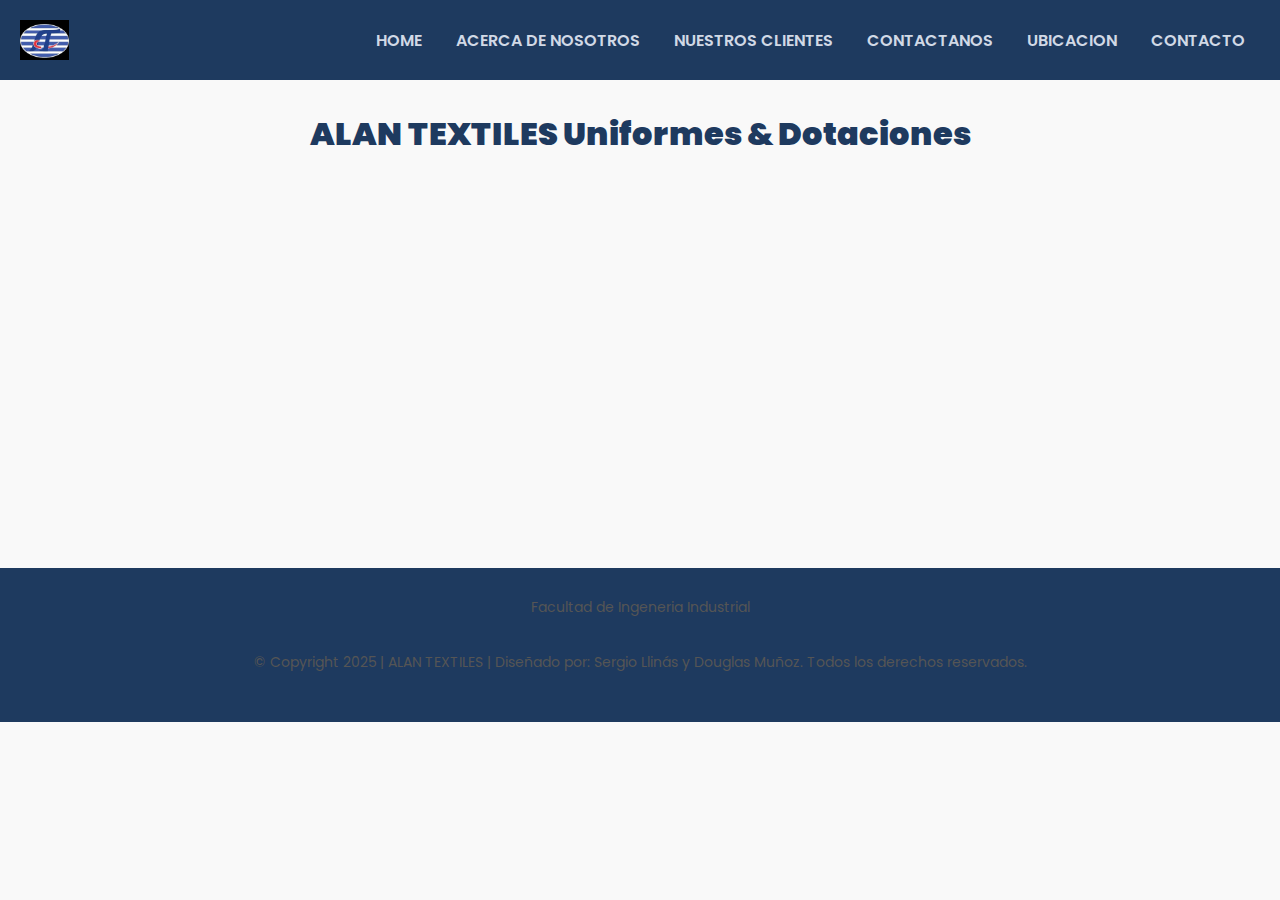
<file: index.html>
<!DOCTYPE html>
<html lang="es">
<head>
    <meta charset="UTF-8">
    <meta name="viewport" content="width=device-width, initial-scale=1.0">
    <title>ALAN TEXTILES</title>
    <link rel="icon"href="Images/ALAN2025.ico">
    <link rel="stylesheet"href="CSS/style.css">
</head>
<body>
     <header>
        <div class="logo">
            <img src="Images/Logo ALAN TEXTILES 2025-1.jpg" alt="logo"> 
        </div>
        <nav>
            <a href="index.html" class="nav-link">HOME</a>
            <a href="indexadn.html" class="nav-link">ACERCA DE NOSOTROS</a>
            <a href="indexnc.html" class="nav-link">NUESTROS CLIENTES</a>
            <a href="indexap.html" class="nav-link">CONTACTANOS</a>
            <a href="indexub.html" class="nav-link">UBICACION</a>
            <a href="indexcon.html" class="nav-link">CONTACTO</a>
        </nav>  
    </header>     
    
    <h1><strong>ALAN TEXTILES Uniformes & Dotaciones</strong></h1>

    <iframe width="600" height="300" 
    style="display: block; margin: 0 auto; border-radius: 15px;" src="https://www.youtube.com/embed/gXFtI_nQ49o?si=j8APaCkuVY1mANRJ" title="Estudia Ingeniería Industrial" frameborder="0" allow="accelerometer; autoplay; clipboard-write; encrypted-media; gyroscope; picture-in-picture; web-share" referrerpolicy="strict-origin-when-cross-origin" allowfullscreen>
    </iframe>
    <br>
    <br>
</body>
<footer class="pie-pagina">
    <p style="text-align: center">Facultad de Ingeneria Industrial</p>
    <p style="text-align: center">© Copyright 2025 | ALAN TEXTILES | Diseñado por: Sergio Llinás y Douglas Muñoz. Todos los derechos reservados.</p>
</footer>
</html>
</file>
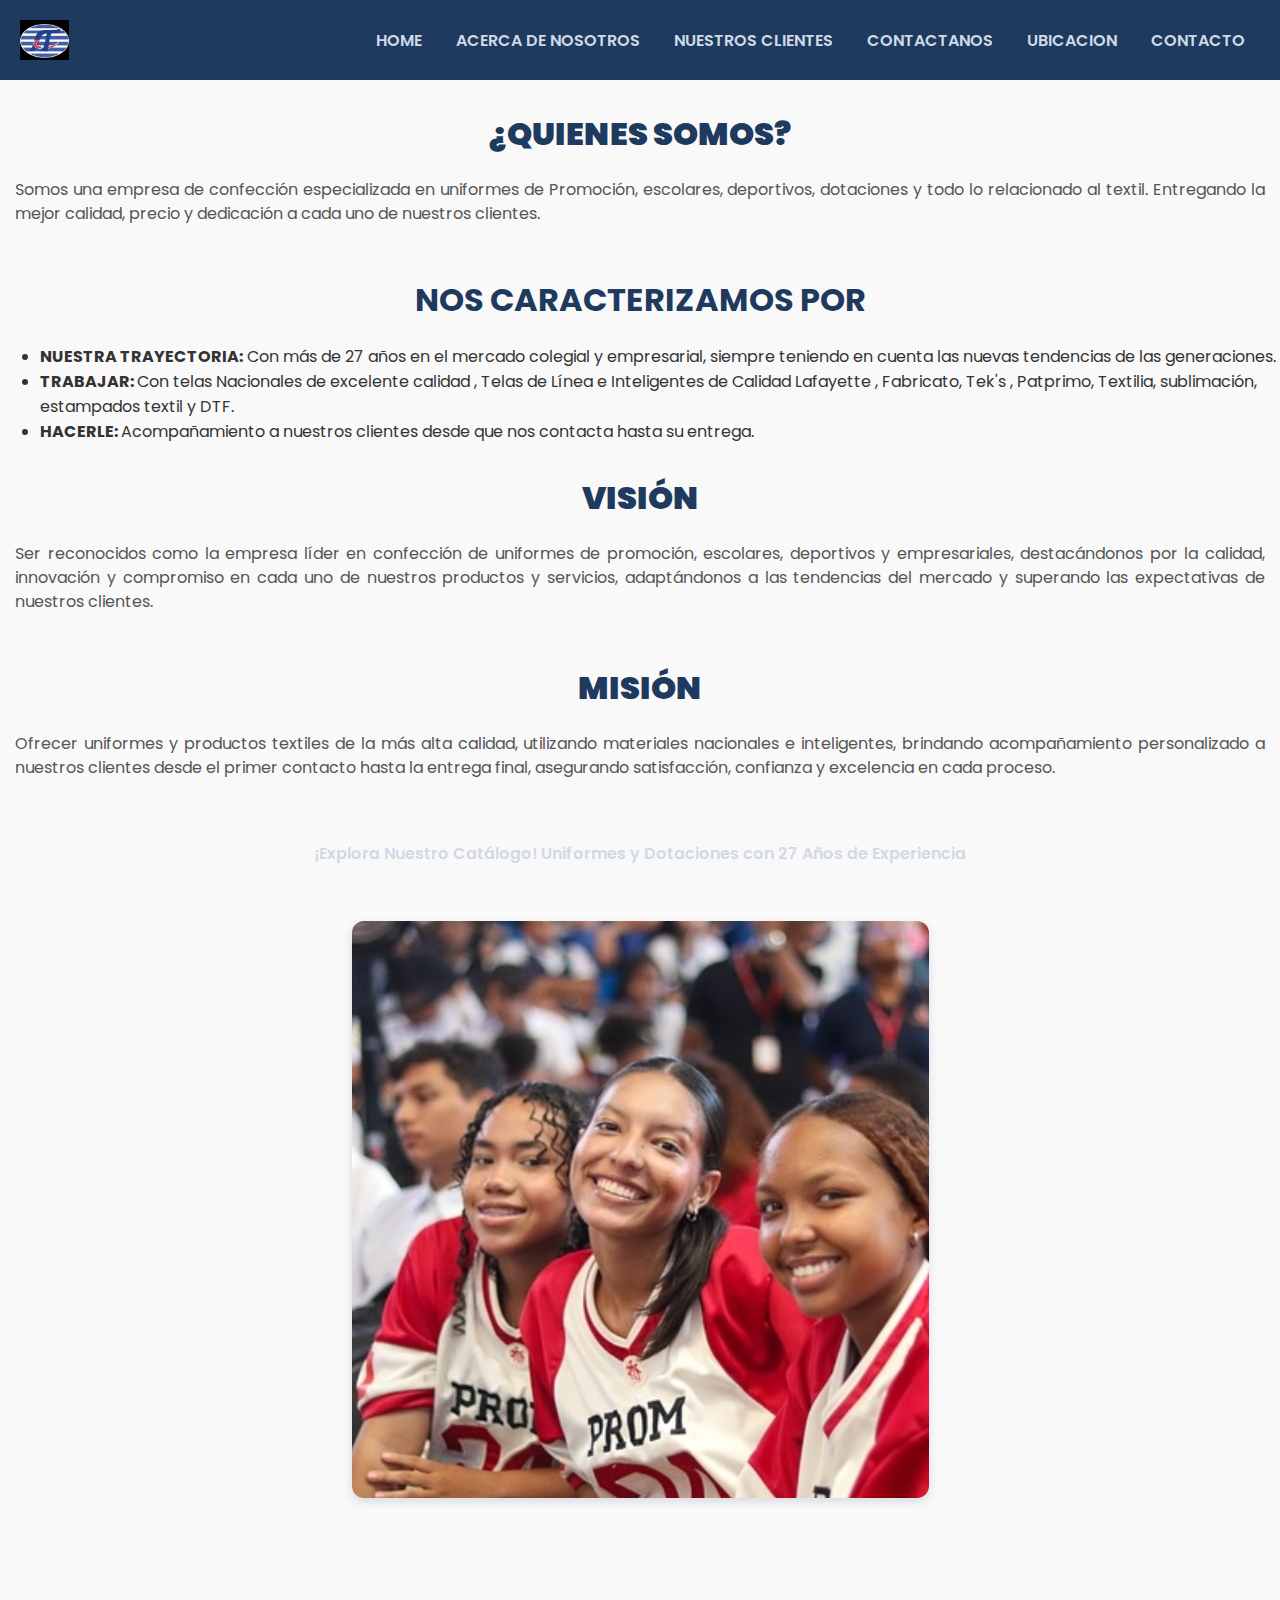
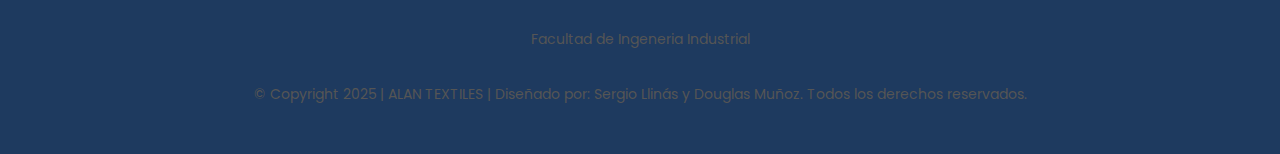
<file: indexadn.html>
<!DOCTYPE html>
<html lang="es">
<head>
    <meta charset="UTF-8">
    <meta name="viewport" content="width=device-width, initial-scale=1.0">
    <title>ALAN TEXTILES</title>
    <link rel="icon"href="Images/ALAN2025.ico">
    <link rel="stylesheet"href="CSS/style.css">
</head>
<body>
     <header>
        <div class="logo">
            <img src="Images/Logo ALAN TEXTILES 2025-1.jpg" alt="logo"> 
        </div>
        <nav>
            <a href="index.html" class="nav-link">HOME</a>
            <a href="indexadn.html" class="nav-link">ACERCA DE NOSOTROS</a>
            <a href="indexnc.html" class="nav-link">NUESTROS CLIENTES</a>
            <a href="indexap.html" class="nav-link">CONTACTANOS</a>
            <a href="indexub.html" class="nav-link">UBICACION</a>
            <a href="indexcon.html" class="nav-link">CONTACTO</a>
        </nav>  
    </header>   
    <h1><strong>¿QUIENES SOMOS?</strong></h1>
    <p>Somos una empresa de confección especializada en uniformes de Promoción, escolares, deportivos, dotaciones y todo lo relacionado al textil. Entregando la mejor calidad, precio y dedicación a cada uno de nuestros clientes.</p>
    <h1>NOS CARACTERIZAMOS POR</h1>
    <ul>
        <li><strong>NUESTRA TRAYECTORIA:</strong> Con más de 27 años en el mercado colegial y empresarial, siempre teniendo en cuenta las nuevas tendencias de las generaciones.​</li>
        <li><strong>TRABAJAR: </strong> Con telas Nacionales de excelente calidad , Telas de Línea e Inteligentes de Calidad Lafayette , Fabricato, Tek's , Patprimo, Textilia, sublimación, estampados textil y DTF.</li>
        <li><strong>HACERLE: </strong> Acompañamiento a nuestros clientes desde que nos contacta hasta su entrega.​
    </ul>
    <h1><strong>VISIÓN</strong></h1>
    <p>Ser reconocidos como la empresa líder en confección de uniformes de promoción, escolares, deportivos y empresariales, destacándonos por la calidad, innovación y compromiso en cada uno de nuestros productos y servicios, adaptándonos a las tendencias del mercado y superando las expectativas de nuestros clientes.</p>
    <h1><strong>MISIÓN</strong></h1>
    <p>Ofrecer uniformes y productos textiles de la más alta calidad, utilizando materiales nacionales e inteligentes, brindando acompañamiento personalizado a nuestros clientes desde el primer contacto hasta la entrega final, asegurando satisfacción, confianza y excelencia en cada proceso.</p>
    <br>
        <nav style="text-align: center">
        <a href= "Iconos/ALAN TEXTILES.pdf" target="_blank">¡Explora Nuestro Catálogo! Uniformes y Dotaciones con 27 Años de Experiencia</a></li>
        </nav>
    <br>
        <div class="imagen-debajo">
            <img src="Images/foto 40.jpg" alt="foto1">
        </div>
    <br>
</body>
<footer class="pie-pagina">
    <p style="text-align: center">Facultad de Ingeneria Industrial</p>
    <p style="text-align: center">© Copyright 2025 | ALAN TEXTILES | Diseñado por: Sergio Llinás y Douglas Muñoz. Todos los derechos reservados.</p>
</footer>
</html>
</file>
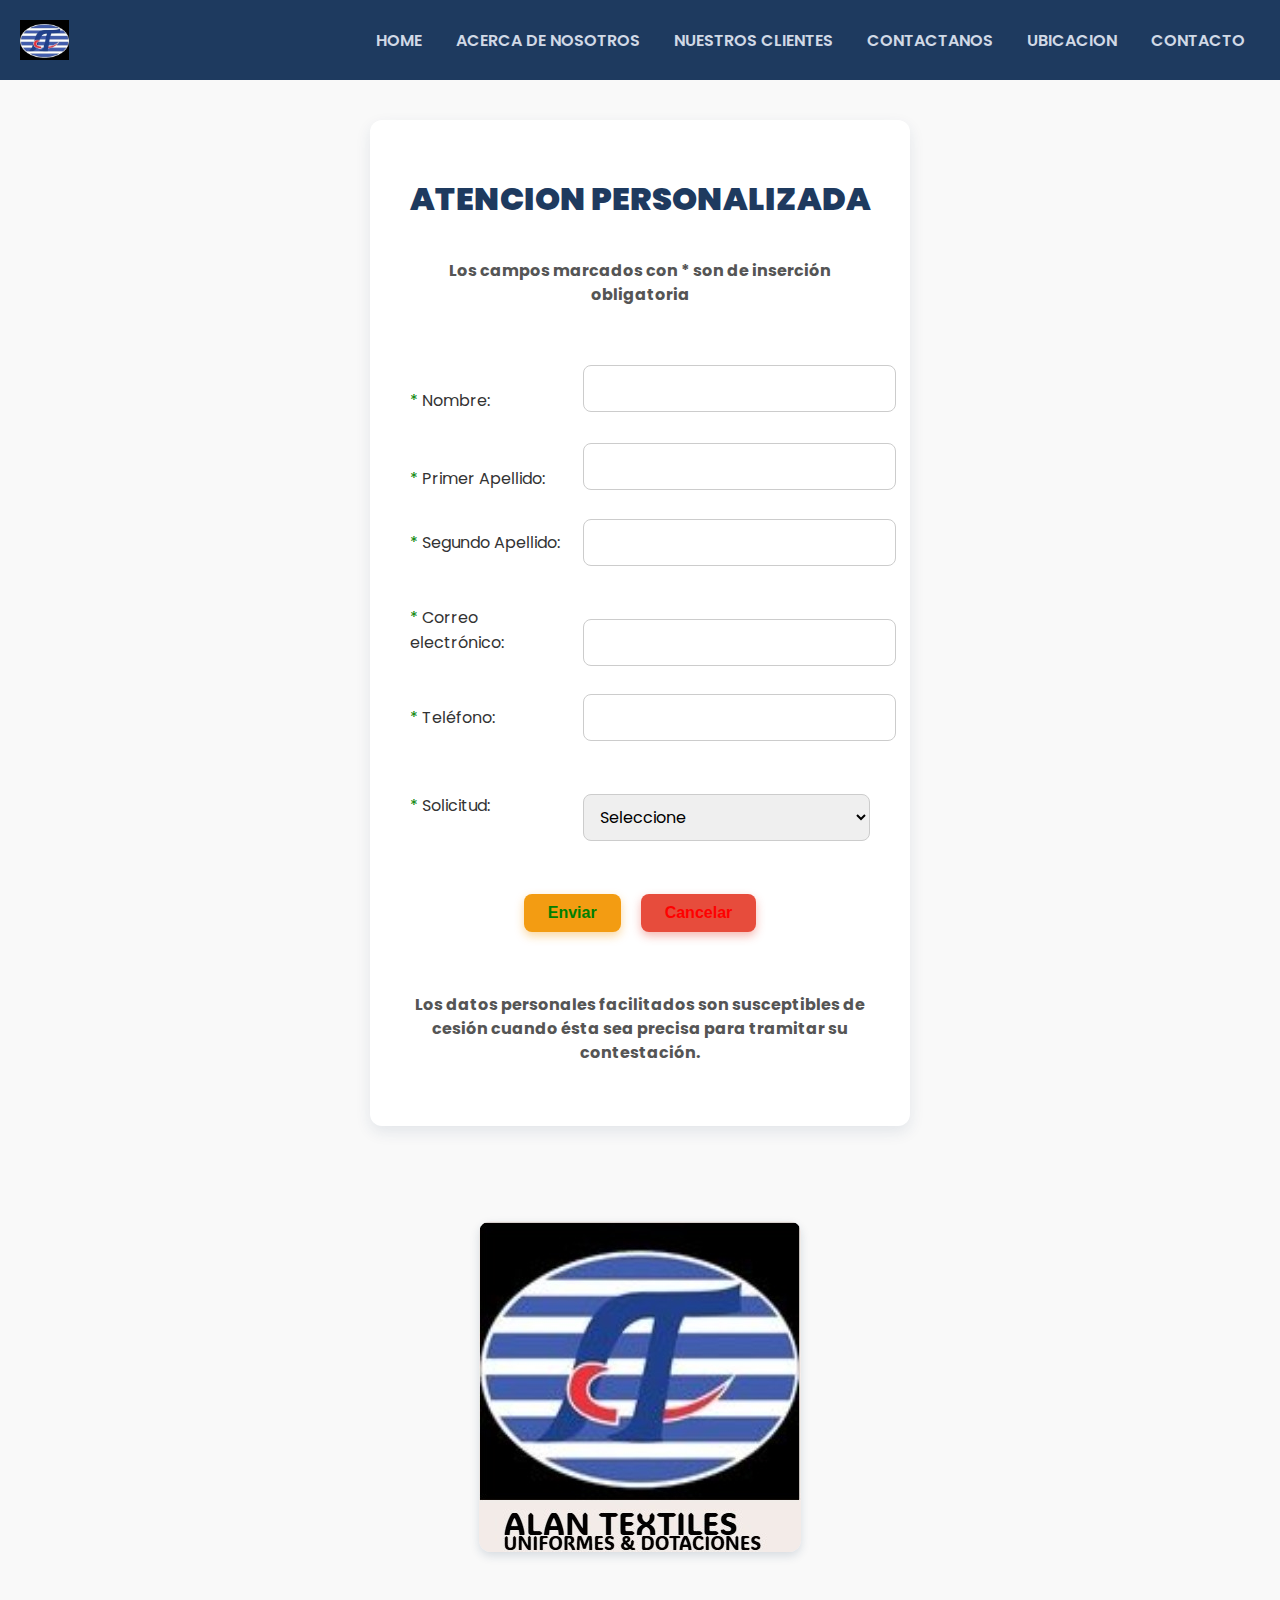
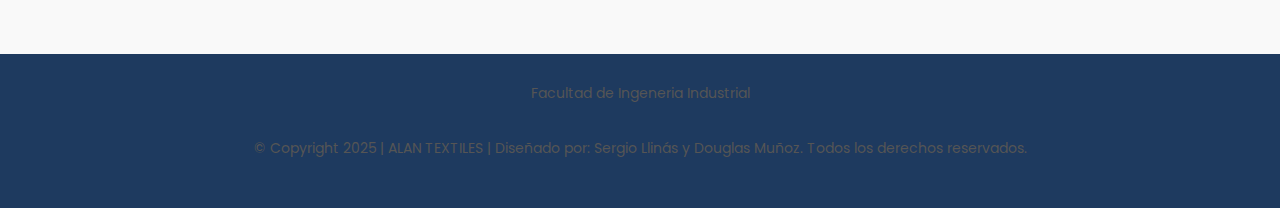
<file: indexap.html>
<!DOCTYPE html>
<html lang="en">
<head>
    <meta charset="UTF-8">
    <meta name="viewport" content="width=device-width, initial-scale=1.0">
    <title>ALAN TEXTILES</title>
    <link rel="icon"href="Images/ALAN2025.ico">
    <link rel="stylesheet"href="CSS/style.css">
    <script>
        function mostrarFelicidades(event) {
            event.preventDefault(); // Evita que el formulario se envíe y recargue la página
            alert("¡Felicidades! Formulario enviado correctamente.");
        }
    </script>
</head>
<body>
    <header>
        <div class="logo">
            <img src="Images/Logo ALAN TEXTILES 2025-1.jpg" alt="logo"> 
        </div>
        <nav>
            <a href="index.html" class="nav-link">HOME</a>
            <a href="indexadn.html" class="nav-link">ACERCA DE NOSOTROS</a>
            <a href="indexnc.html" class="nav-link">NUESTROS CLIENTES</a>
            <a href="indexap.html" class="nav-link">CONTACTANOS</a>
            <a href="indexub.html" class="nav-link">UBICACION</a>
            <a href="indexcon.html" class="nav-link">CONTACTO</a>
        </nav>  
    </header>   
    <div class="form-container">
        <h1 style="text-align: center"><strong>ATENCION PERSONALIZADA</strong></h1>
        <fieldset>
            <form id="miFormulario" onsubmit="mostrarFelicidades(event)">
                <p style="text-align: center"><strong>Los campos marcados con * son de inserción obligatoria</strong></p>
                <table>
                    <tr>
                        <td><br><span style="color: green"> * </span> Nombre:</td>
                        <td><input type="text" required></td>
                    </tr>
                    <tr>
                        <td><br><span style="color: green"> * </span> Primer Apellido:</td>
                        <td><input type="text" required></td>
                    </tr>
                    <tr>
                        <td><span style="color: green"> * </span> Segundo Apellido:</td>
                        <td><input type="text"></td>
                    </tr>
                    <tr>
                        <td><span style="color: green"> * </span> Correo electrónico:</td>
                        <td><br><input type="email" required></td>
                    </tr>
                    <tr>
                        <td><span style="color: green"> * </span> Teléfono:</td>
                        <td><input type="text"></td>
                    </tr>
                    <tr>
                        <td><span style="color: green"> * </span> Solicitud:</td>
                        <td>
                            <br>
                            <select name="opcion">
                                <option value="">Seleccione</option>
                                <option value="industrial">CATALOGO</option>
                                <option value="industrial">COTIZACION</option>
                                <option value="industrial">HABLAR CON UN ASESOR</option>
                            </select>
                        </td>                        
                    </tr>
                    <tr>
                        <td colspan="2" style="text-align: center;">
                            <br>
                            <button style="color: green"; type="submit">Enviar</button>
                            <button style="color: red"; type="reset">Cancelar</button>
                        </td>
                    </tr> 
                </table>
                <br>
                <p style="text-align: center"><strong>Los datos personales facilitados son susceptibles de cesión cuando ésta sea precisa para tramitar su contestación.</strong></p>
            </form>
        </fieldset>
    </div>

    <br>
        <div class="imagen-debajo">
            <img src="Images/ALANTEXTILES.jpg" alt="foto1">
        </div>
    <br>
</body>

<footer class="pie-pagina">
    <p style="text-align: center">Facultad de Ingeneria Industrial</p>
    <p style="text-align: center">© Copyright 2025 | ALAN TEXTILES | Diseñado por: Sergio Llinás y Douglas Muñoz. Todos los derechos reservados.</p>
</footer>
</html>
</file>
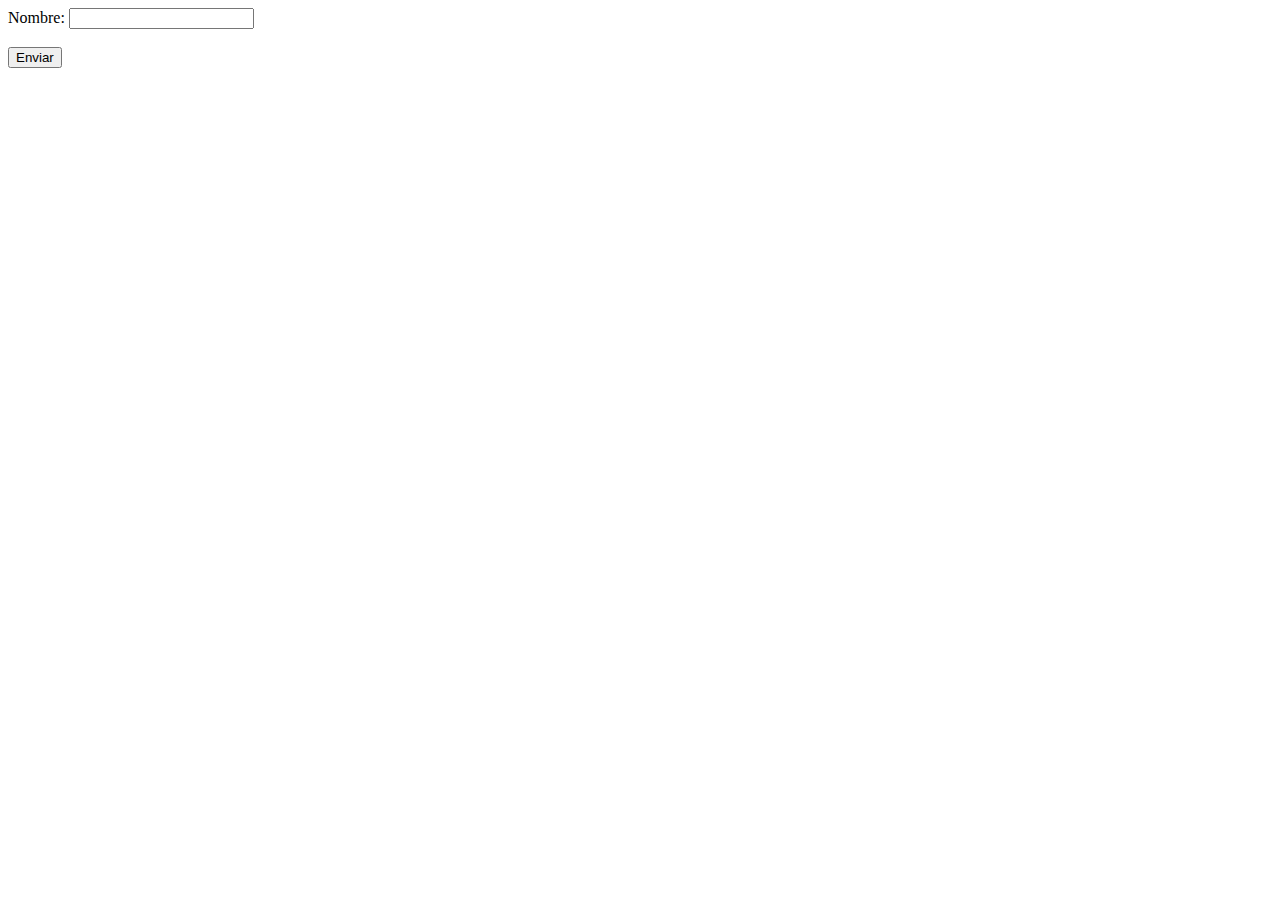
<file: indexboton.html>
<!DOCTYPE html>
<html lang="es">
<head>
    <meta charset="UTF-8">
    <title>Formulario con Felicidades</title>
    <script>
        function mostrarFelicidades(event) {
            event.preventDefault(); // Evita que el formulario se envíe y recargue la página
            alert("¡Felicidades! Formulario enviado correctamente.");
        }
    </script>
</head>
<body>
    <form id="miFormulario" onsubmit="mostrarFelicidades(event)">
        <label for="nombre">Nombre:</label>
        <input type="text" id="nombre" name="nombre" required>
        <br><br>
        <input type="submit" value="Enviar">
    </form>
</body>
</html>
</file>
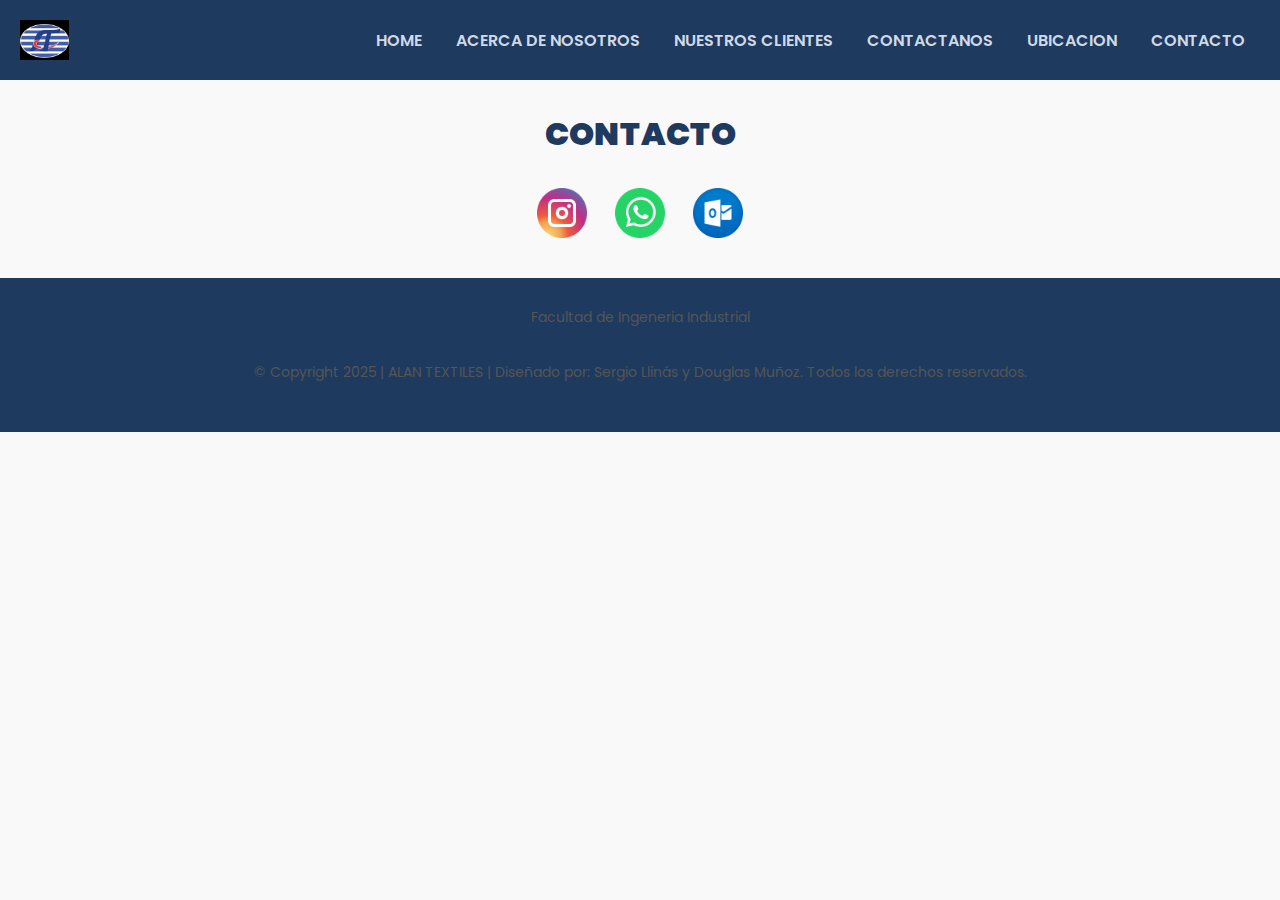
<file: indexcon.html>
<!DOCTYPE html>
<html lang="en">
<head>
    <meta charset="UTF-8">
    <meta name="viewport" content="width=device-width, initial-scale=1.0">
    <title>ALAN TEXTILES</title>
    <link rel="icon"href="Images/ALAN2025.ico">
    <link rel="stylesheet"href="CSS/style.css">
</head>
<body>
    <header>
        <div class="logo">
            <img src="Images/Logo ALAN TEXTILES 2025-1.jpg" alt="logo"> 
        </div>
        <nav>
            <a href="index.html" class="nav-link">HOME</a>
            <a href="indexadn.html" class="nav-link">ACERCA DE NOSOTROS</a>
            <a href="indexnc.html" class="nav-link">NUESTROS CLIENTES</a>
            <a href="indexap.html" class="nav-link">CONTACTANOS</a>
            <a href="indexub.html" class="nav-link">UBICACION</a>
            <a href="indexcon.html" class="nav-link">CONTACTO</a>
        </nav>  
    </header>  

    <h1><strong>CONTACTO</strong></h1> 
        <div class="logos">
            <a href="https://www.instagram.com/alan.textiles?utm_source=ig_web_button_share_sheet&igsh=ZDNlZDc0MzIxNw==">
                <img src="Images/Instagram.ico" alt="Instagram"></a>
            <a href="https://wa.link/zpapqv">
                <img src="Images/Whatsapp.ico" alt="Whatsapp"></a>   
            <a href="mailto:anberipe25@gmail.com?Subject=Interesado%20en%20Cotizacion%20de%20Uniformes">
                <img src="Images/Outlook.ico" alt="Correo"></a>
        </div>
</body>
<footer class="pie-pagina">
    <p style="text-align: center">Facultad de Ingeneria Industrial</p>
    <p style="text-align: center">© Copyright 2025 | ALAN TEXTILES | Diseñado por: Sergio Llinás y Douglas Muñoz. Todos los derechos reservados.</p>
</footer>
</html>
</file>
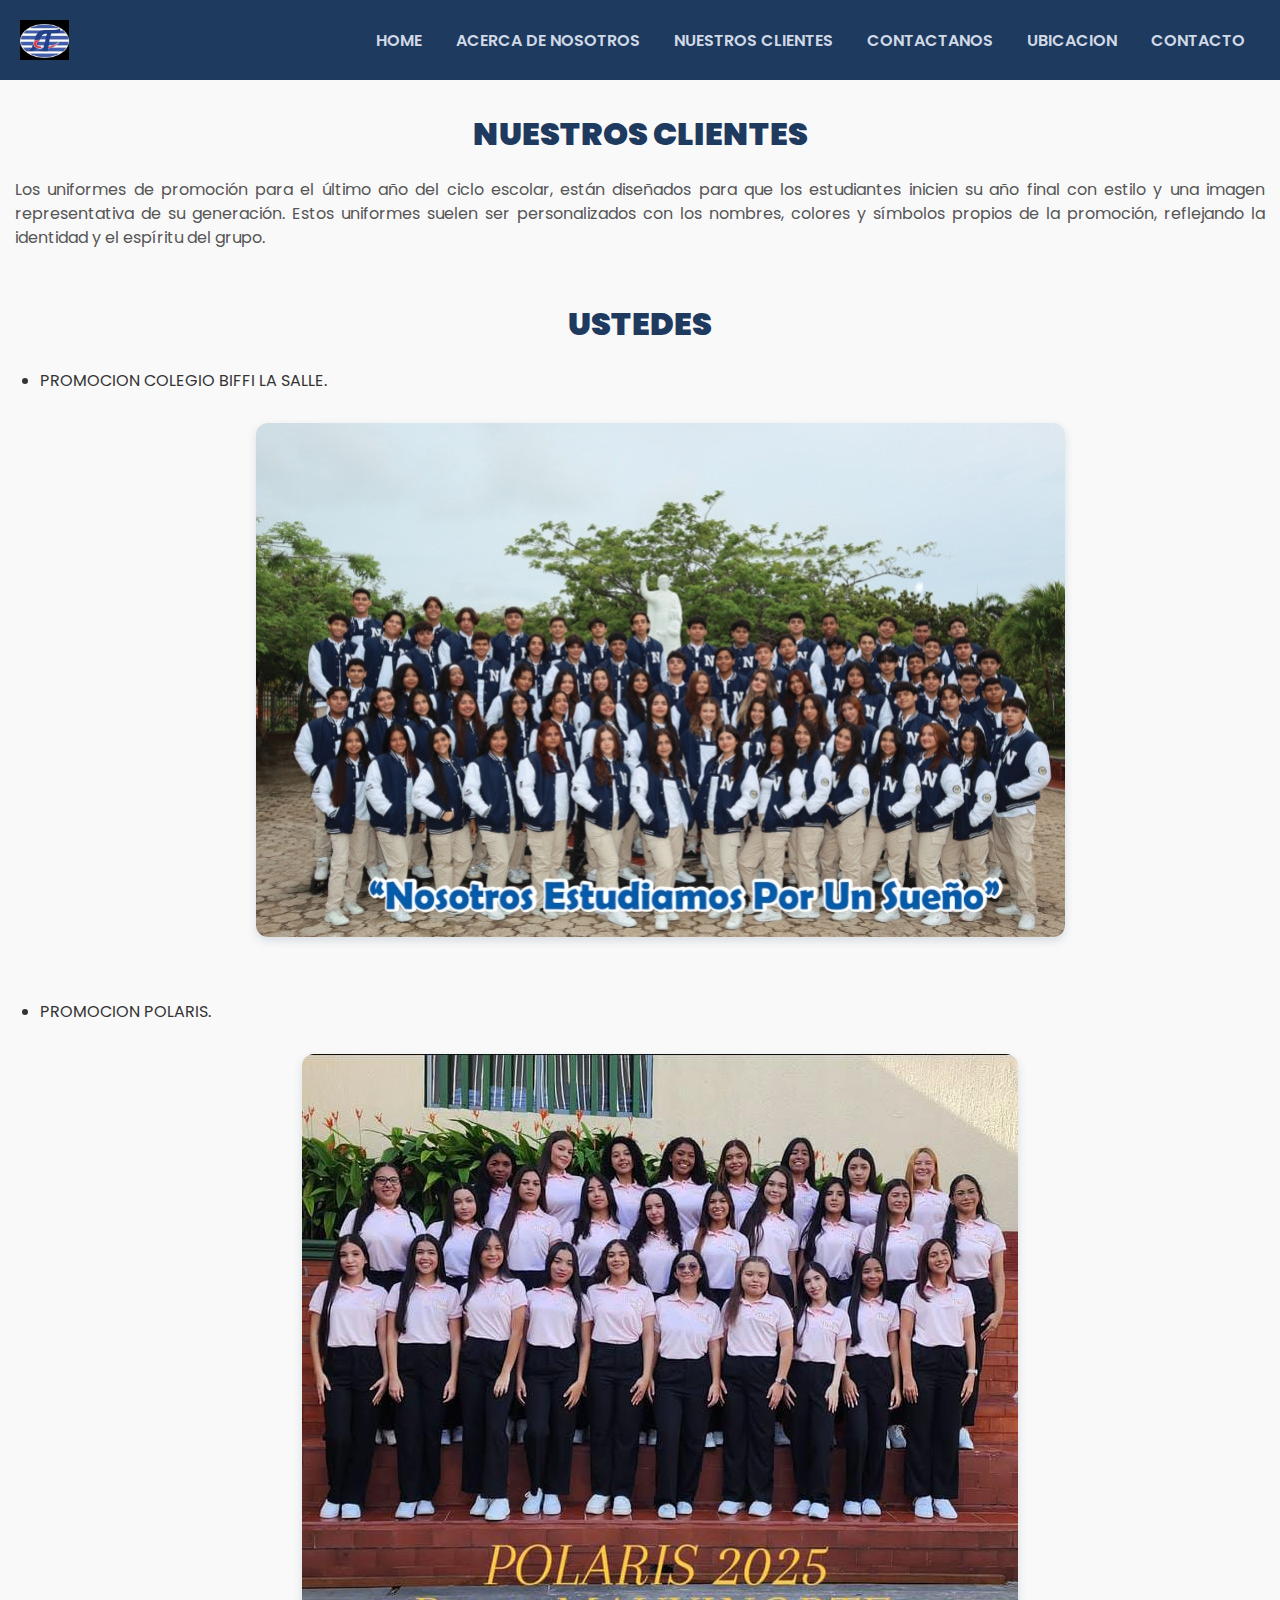
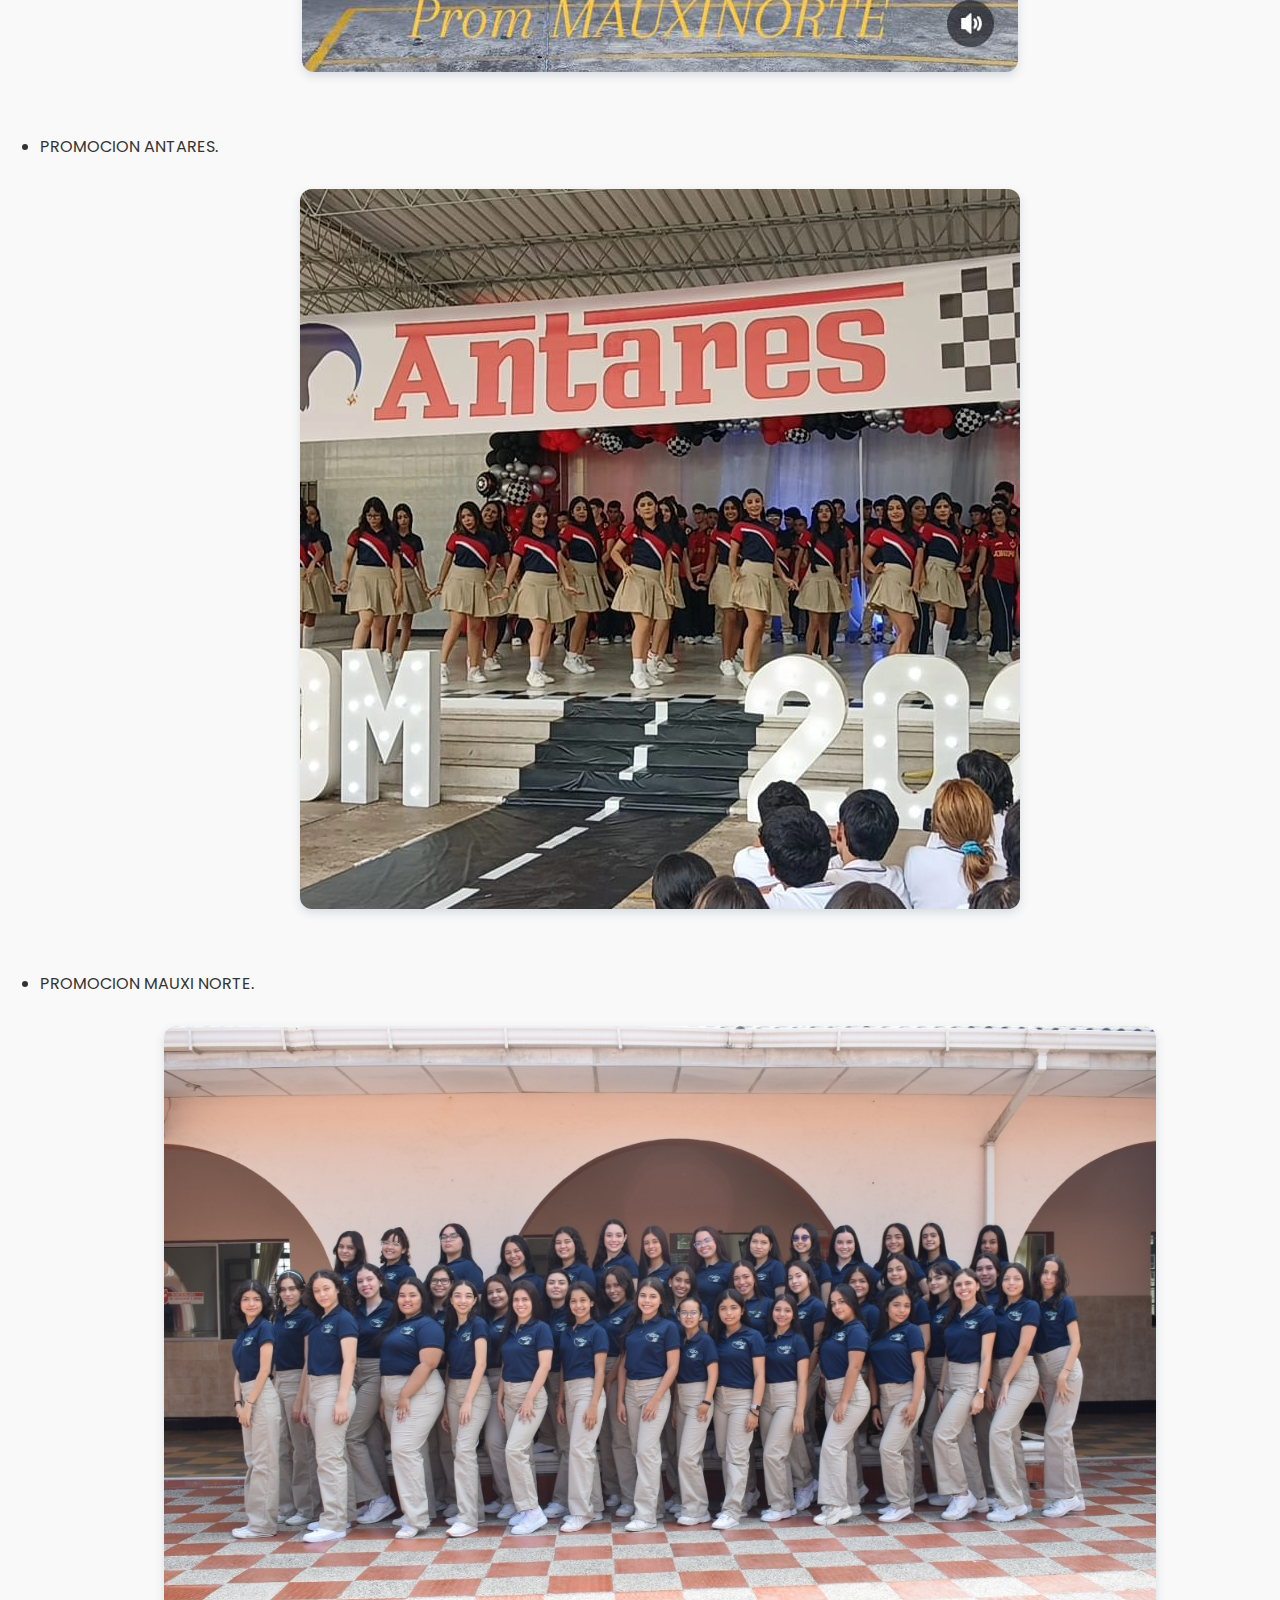
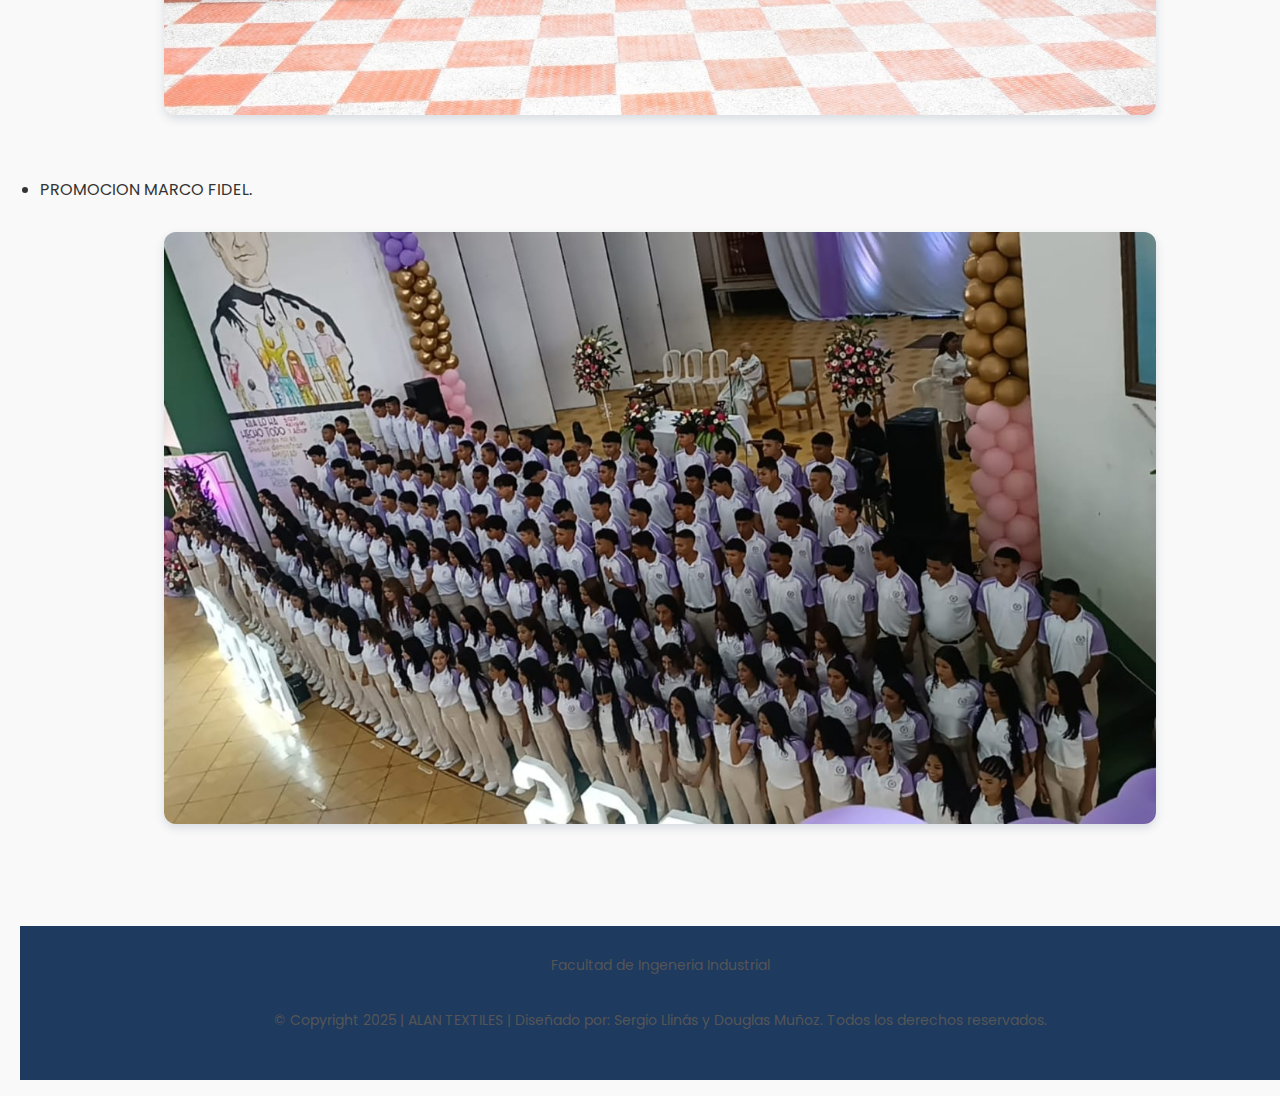
<file: indexnc.html>
<!DOCTYPE html>
<html lang="en">
<head>
    <meta charset="UTF-8">
    <meta name="viewport" content="width=device-width, initial-scale=1.0">
    <title>ALAN TEXTILES</title>
    <link rel="icon"href="Images/ALAN2025.ico">
    <link rel="stylesheet"href="CSS/style.css">
</head>
<body>
    <header>
        <div class="logo">
            <img src="Images/Logo ALAN TEXTILES 2025-1.jpg" alt="logo"> 
        </div>
        <nav>
            <a href="index.html" class="nav-link">HOME</a>
            <a href="indexadn.html" class="nav-link">ACERCA DE NOSOTROS</a>
            <a href="indexnc.html" class="nav-link">NUESTROS CLIENTES</a>
            <a href="indexap.html" class="nav-link">CONTACTANOS</a>
            <a href="indexub.html" class="nav-link">UBICACION</a>
            <a href="indexcon.html" class="nav-link">CONTACTO</a>
        </nav>  
    </header>  

        <h1><strong>NUESTROS CLIENTES</strong></h1>
        <p>Los uniformes de promoción para el último año del ciclo escolar, están diseñados para que los estudiantes inicien su año final con estilo y una imagen representativa de su generación. Estos uniformes suelen ser personalizados con los nombres, colores y símbolos propios de la promoción, reflejando la identidad y el espíritu del grupo.</p>
        
        <h1><strong>USTEDES</strong></h1>
        <ul>
            <li>PROMOCION COLEGIO BIFFI LA SALLE.</li>
            <div class="imagen-debajo">
            <img src="Images/FOTO 12 P.jpg" alt="foto1">
            </div>
            <br>
            <li>PROMOCION POLARIS.</li>
            <div class="imagen-debajo">
            <img src="Images/foto 9 p.jpg" alt="foto2">
            </div>
            <br>
            <li>PROMOCION ANTARES.</li>
            <div class="imagen-debajo">
            <img src="Images/FOTO 13 P.jpg" alt="foto3">
            </div>
            <br>
            <li>PROMOCION MAUXI NORTE.</li>
            <div class="imagen-debajo">
            <img src="Images/FOTO 10 P.jpg" alt="foto4">
            </div>
            <br>
            <li>PROMOCION MARCO FIDEL.</li>
            <div class="imagen-debajo">
            <img src="Images/FOTO 24.jpg" alt="foto5">
            </div>
            <br>
    
</body>
<footer class="pie-pagina">
    <p style="text-align: center">Facultad de Ingeneria Industrial</p>
    <p style="text-align: center">© Copyright 2025 | ALAN TEXTILES | Diseñado por: Sergio Llinás y Douglas Muñoz. Todos los derechos reservados.</p>
</footer>
</html>
</file>
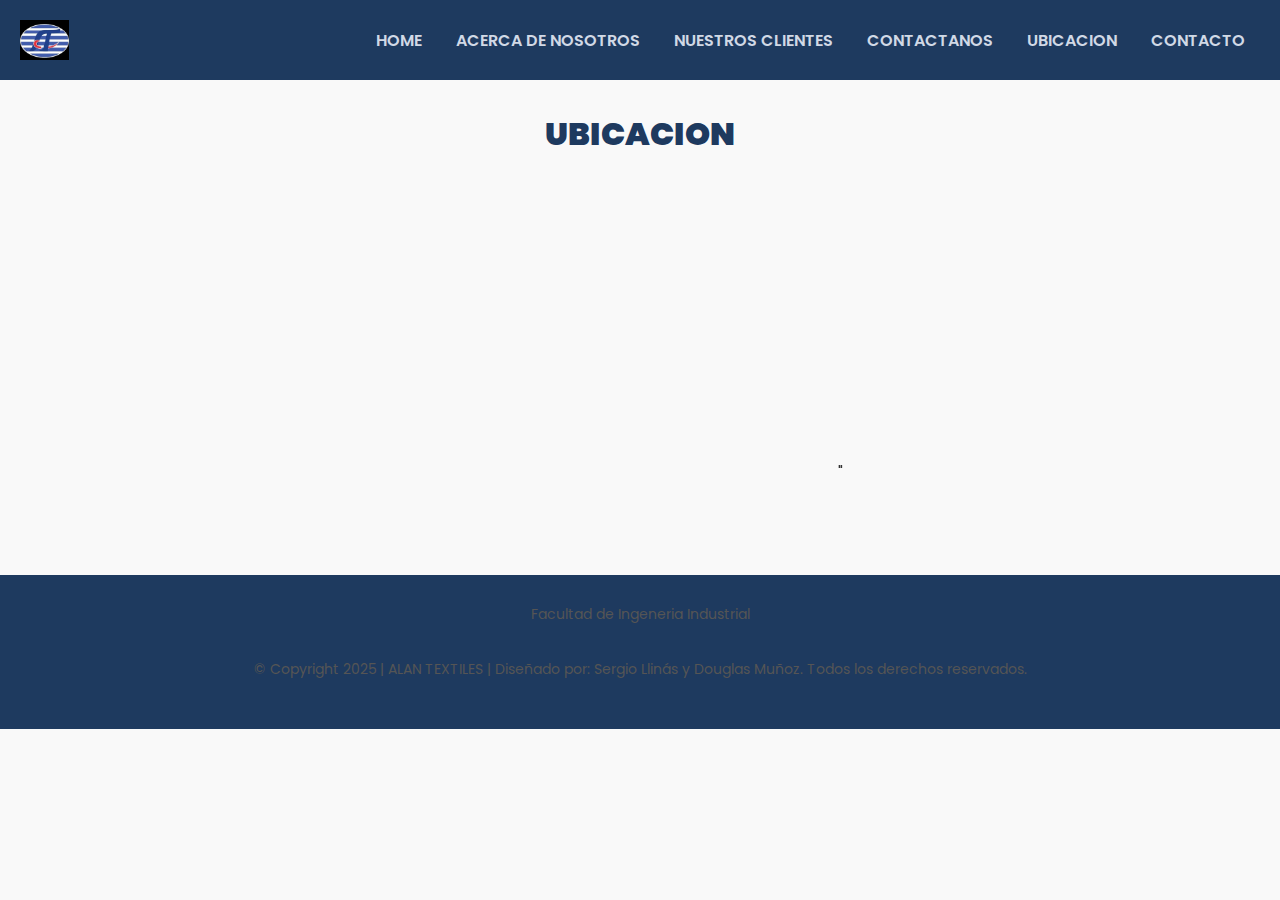
<file: indexub.html>
<!DOCTYPE html>
<html lang="en">
<head>
    <meta charset="UTF-8">
    <meta name="viewport" content="width=device-width, initial-scale=1.0">
    <title>ALAN TEXTILES</title>
    <link rel="icon"href="Images/ALAN2025.ico">
    <link rel="stylesheet"href="CSS/style.css">
</head>
<body>
    <header>
        <div class="logo">
            <img src="Images/Logo ALAN TEXTILES 2025-1.jpg" alt="logo"> 
        </div>
        <nav>
            <a href="index.html" class="nav-link">HOME</a>
            <a href="indexadn.html" class="nav-link">ACERCA DE NOSOTROS</a>
            <a href="indexnc.html" class="nav-link">NUESTROS CLIENTES</a>
            <a href="indexap.html" class="nav-link">CONTACTANOS</a>
            <a href="indexub.html" class="nav-link">UBICACION</a>
            <a href="indexcon.html" class="nav-link">CONTACTO</a>
        </nav>  
    </header>    
    <div style="text-align: center;">
        <h1><strong>UBICACION</strong></h1>   
            <iframe 
                src="https://www.google.com/maps/embed?pb=!1m18!1m12!1m3!1d15671.210475721184!2d-74.81169518381897!3d10.90260019926211!2m3!1f0!2f0!3f0!3m2!1i1024!2i768!4f13.1!3m3!1m2!1s0x8ef5d267cac6fbcf%3A0x2cba6cb8bc3902f0!2sCra.%208%20%2363-100%2C%20Soledad%2C%20Atl%C3%A1ntico!5e0!3m2!1sen!2sco!4v1749444703978!5m2!1sen!2sco" 
                width="400" height="300" style="border:0;" allowfullscreen="" loading="lazy" referrerpolicy="no-referrer-when-downgrade">
            </iframe>"  
    </div>
</body>
<br>
<br>
<footer class="pie-pagina">
    <p style="text-align: center">Facultad de Ingeneria Industrial</p>
    <p style="text-align: center">© Copyright 2025 | ALAN TEXTILES | Diseñado por: Sergio Llinás y Douglas Muñoz. Todos los derechos reservados.</p>
</footer>
</html>
</file>
<file: CSS/style.css>
/* Importar fuente desde Google Fonts */
@import url('https://fonts.googleapis.com/css2?family=Poppins:wght@400;600&display=swap');

body {
    background-color: #f9f9f9; /* Fondo claro neutro */
    font-family: 'Poppins', sans-serif;
    margin: 0;
    color: #333; /* Texto oscuro para buena legibilidad */
}

header {
    display: flex;
    min-height: 60px;
    background-color: #1e3a5f; /* Azul oscuro profesional */
    justify-content: space-between;
    align-items: center;
    padding: 10px 20px;
    color: #f0f0f0;
}

.logo {
    display: flex;
    align-items: center;
}

.logo img {
    height: 40px; /* Altura fija para mejor control */
    margin-right: 12px;
}

a {
    text-decoration: none;
    color: #f0f0f0;
    transition: color 0.3s ease;
}

nav a {
    font-weight: 600;
    padding: 0 15px;
    color: #d1d9e6;
}

nav a:hover {
    color: #f39c12; /* Naranja cálido para llamar la atención */
}

@media (max-width: 700px) {
    header {
        flex-direction: column;
        min-height: auto;
        padding: 15px 20px;
    }

    nav {
        padding: 10px 0;
        width: 100%;
        text-align: center;
    }

    nav a {
        display: inline-block;
        padding: 10px 15px;
    }
}

.imagen-debajo {
    text-align: center;
    margin: 30px 0;
}

.imagen-debajo img {
    max-width: 80%;
    height: auto;
    border-radius: 12px;
    box-shadow: 0 4px 10px rgba(30, 58, 95, 0.15);
}

.pie-pagina {
    background-color: #1e3a5f;
    color: #d1d9e6;
    text-align: center;
    padding: 15px 0;
    font-size: 14px;
    margin-top: 40px;
    width: 100vw;      /* Asegura el ancho completo de la ventana */
    position: relative; /* O static, según tu estructura */
    left: 50%;
    right: 50%;
    margin-left: -50vw;
    margin-right: -50vw;
}

.form-container {
    max-width: 480px;
    margin: 40px auto;
    background: white;
    padding: 25px 30px;
    border-radius: 12px;
    box-shadow: 0 6px 15px rgba(30, 58, 95, 0.1);
}

fieldset {
    border: none;
    padding: 0;
    margin: 0;
}

table {
    width: 100%;
    border-collapse: separate;
    border-spacing: 0 12px;
}

td {
    padding: 8px 10px;
    vertical-align: middle;
}

input[type="text"],
input[type="email"],
select {
    width: 100%;
    padding: 10px 12px;
    border: 1.5px solid #ccc;
    border-radius: 8px;
    font-family: 'Poppins', sans-serif;
    font-size: 1rem;
    transition: border-color 0.3s ease;
}

input[type="text"]:focus,
input[type="email"]:focus,
select:focus {
    border-color: #f39c12;
    outline: none;
}

button {
    padding: 10px 24px;
    border: none;
    border-radius: 8px;
    font-size: 1em;
    cursor: pointer;
    margin: 0 8px;
    font-weight: 600;
    transition: background-color 0.3s ease, box-shadow 0.3s ease;
}

button[type="submit"] {
    background-color: #f39c12;
    color: white;
    box-shadow: 0 4px 10px rgba(243, 156, 18, 0.4);
}

button[type="submit"]:hover {
    background-color: #d87c04;
    box-shadow: 0 6px 14px rgba(216, 124, 4, 0.6);
}

button[type="reset"] {
    background-color: #e74c3c;
    color: white;
    box-shadow: 0 4px 10px rgba(231, 76, 60, 0.4);
}

button[type="reset"]:hover {
    background-color: #c0392b;
    box-shadow: 0 6px 14px rgba(192, 57, 43, 0.6);
}

legend {
    text-align: center;
    font-weight: 600;
    font-size: 1.3rem;
    color: #1e3a5f;
    margin-bottom: 20px;
}

h1 {
    text-align: center;
    color: #1e3a5f;
    margin-top: 30px;
    margin-bottom: 20px;
}

p {
    text-align: justify;
    padding: 0 15px 20px;
    color: #555;
    line-height: 1.5;
}

.logos {
    text-align: center;
    margin: 30px 0;
}

.logos a {
    display: inline-block;
    margin: 0 12px;
}

.logos img {
    height: 50px;
    vertical-align: middle;
    transition: transform 0.3s ease;
}

.logos img:hover {
    transform: scale(1.1);
}
</file>
